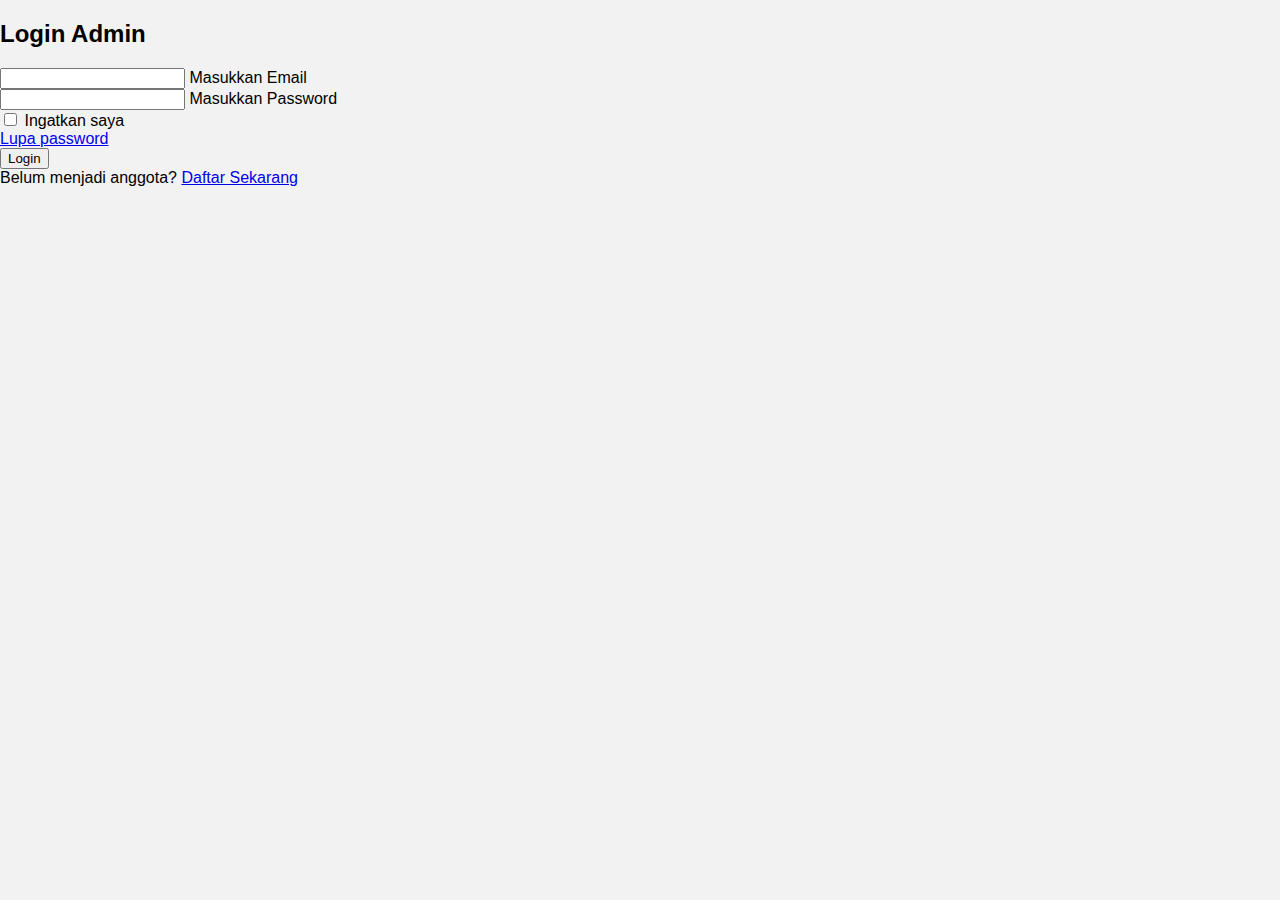
<file: login_admin.html>
<!DOCTYPE html>
<html lang="en">
  <head>
    <meta charset="UTF-8" />
    <meta http-equiv="X-UA-Compatible" content="IE=edge" />
    <meta name="viewport" content="width=device-width, initial-scale=1.0" />
    <title>Login | Admin</title>
    <link rel="stylesheet" type="text/css" href="style.css" />
  </head>
  <body>
    <div class="wrapper">
      <h2>Login Admin</h2>
      <form action="#">
        <div class="field">
          <input type="text" required />
          <label>Masukkan Email</label>
        </div>
        <div class="field">
          <input type="password" required />
          <label>Masukkan Password</label>
        </div>
        <div class="content">
          <div class="checkbox">
            <input type="checkbox" id="ingatkan-saya" />
            <label for="ingatkan-saya">Ingatkan saya</label>
          </div>
          <div class="pass-link">
            <a href="#">Lupa password</a>
          </div>
          <div class="field">
            <input type="submit" value="Login" />
          </div>
          <div class="signup-link">
            Belum menjadi anggota? <a href="#">Daftar Sekarang</a>
          </div>
        </div>
      </form>
    </div>
  </body>
</html>
</file>
<file: style.css>
/* CSS untuk body */
body {
  font-family: Arial, sans-serif;
  background-color: #f2f2f2;
  margin: 0;
  padding: 0;
}

/* CSS untuk nama produk */
.namaproduk {
  text-align: center;
  margin-top: 50px;
}

.namaproduk h3 {
  margin: 0;
  color: #333;
}

/* CSS untuk ucapan */
.ucapan {
  text-align: center;
  margin-top: 20px;
}

.ucapan h3 {
  margin: 0;
  color: #333;
}

.ucapan h4 {
  margin: 0;
  color: #666;
}

/* CSS untuk tabel */
.tabelpenduduk,
.tabelktp,
.tabelbuktisyarat,
.tabeladmin {
  text-align: center;
  margin-top: 50px;
}

.tabelpenduduk h3,
.tabelktp h3,
.tabelbuktisyarat h3,
.tabeladmin h3 {
  margin: 0;
  color: #333;
}

.tabelpenduduk h3 {
  margin-bottom: 10px;
}

.tabelpenduduk h3,
.tabelktp h3,
.tabelbuktisyarat h3,
.tabeladmin h3 {
  font-size: 24px;
}

.tabelpenduduk h3,
.tabelktp h3,
.tabelbuktisyarat h3,
.tabeladmin h3 {
  color: #333;
}

.tabelpenduduk h3 {
  margin-bottom: 10px;
}

.tabelpenduduk h3,
.tabelktp h3,
.tabelbuktisyarat h3,
.tabeladmin h3 {
  font-size: 24px;
}

.tabelpenduduk h3,
.tabelktp h3,
.tabelbuktisyarat h3,
.tabeladmin h3 {
  color: #333;
}

.tabelpenduduk a,
.tabelktp a,
.tabelbuktisyarat a,
.tabeladmin a {
  text-decoration: none;
}

.tabelpenduduk button,
.tabelktp button,
.tabelbuktisyarat button,
.tabeladmin button {
  background-color: #333;
  color: #fff;
  border: none;
  padding: 10px 20px;
  font-size: 16px;
  cursor: pointer;
}

.tabelpenduduk button:hover,
.tabelktp button:hover,
.tabelbuktisyarat button:hover,
.tabeladmin button:hover {
  background-color: #666;
}
</file>
